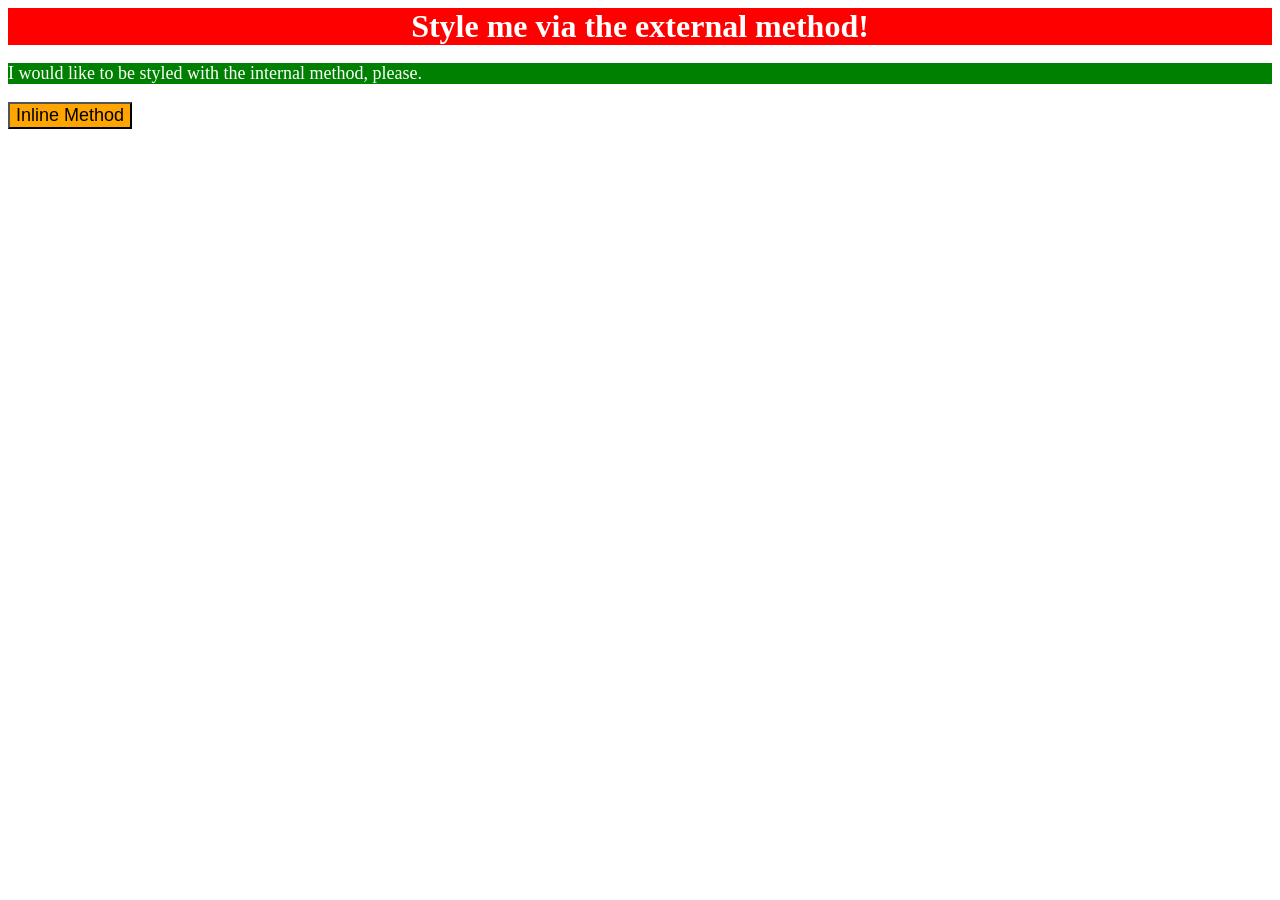
<file: foundations/intro-to-css/01-css-methods/index.html>
<!DOCTYPE html>
<html lang="en">
  <head>
    <meta charset="UTF-8">
    <meta http-equiv="X-UA-Compatible" content="IE=edge">
    <meta name="viewport" content="width=device-width, initial-scale=1.0">
    <title>Methods for Adding CSS</title>
    <link rel="stylesheet" href="styles.css">
    <style>
      p {
        background-color: green;
        color: white;
        font-size:18px;
      }
    </style>
  </head>
  <body>
    <div>Style me via the external method!</div>
    <p>I would like to be styled with the internal method, please.</p>
    <button style="background: orange; font-size: 18px;">Inline Method</button>
  </body>
</html>
</file>
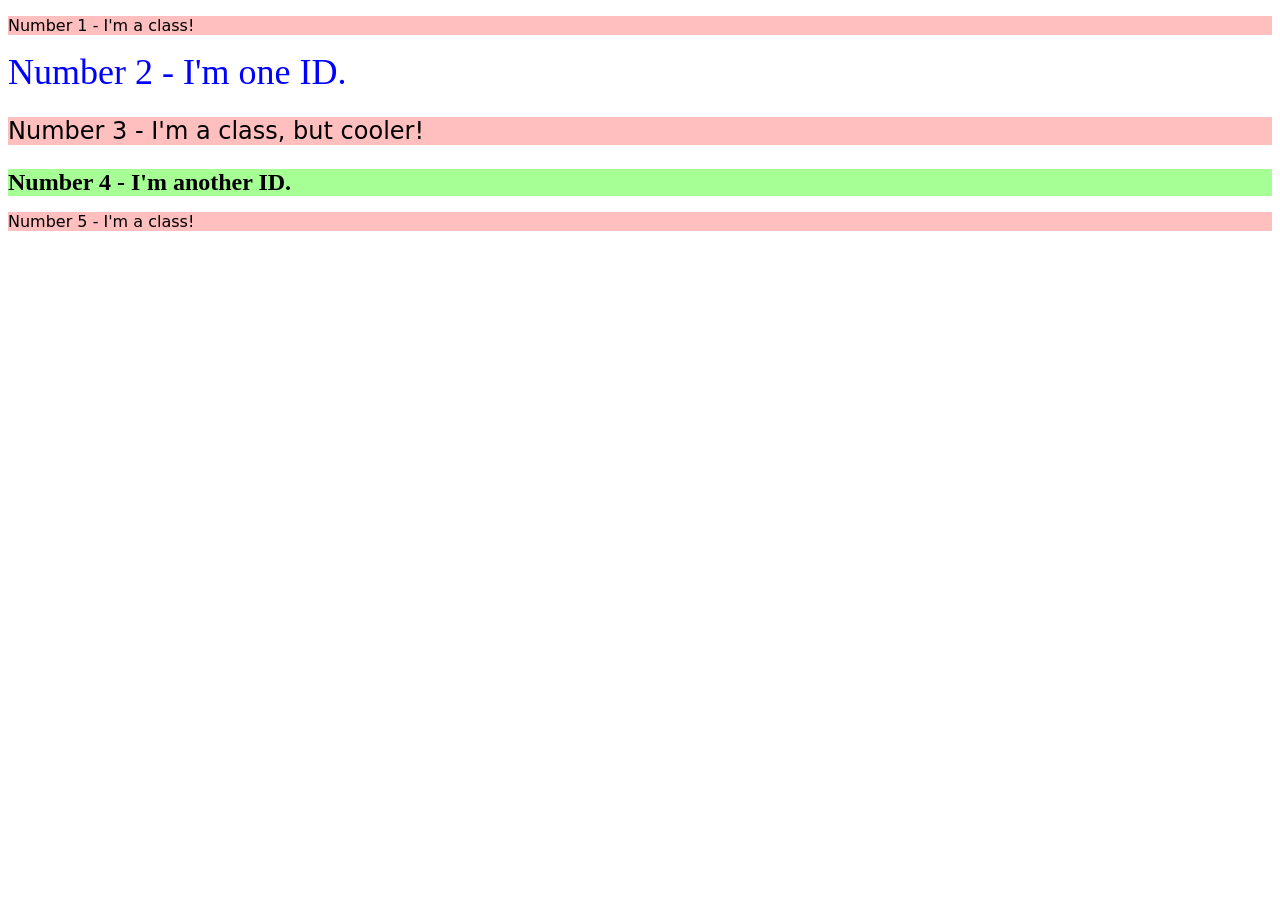
<file: foundations/intro-to-css/02-class-id-selectors/index.html>
<!DOCTYPE html>
<html lang="en">
  <head>
    <meta charset="UTF-8">
    <meta http-equiv="X-UA-Compatible" content="IE=edge">
    <meta name="viewport" content="width=device-width, initial-scale=1.0">
    <title>Class and ID Selectors</title>
    <link rel="stylesheet" href="style.css">
  </head>
  <body>
    <p class="odd">Number 1 - I'm a class!</p>
    <div id="scnd">Number 2 - I'm one ID.</div>
    <p class="odd size">Number 3 - I'm a class, but cooler!</p>
    <div id="frth" class="size">Number 4 - I'm another ID.</div>
    <p class="odd">Number 5 - I'm a class!</p>
  </body>
</html>
</file>
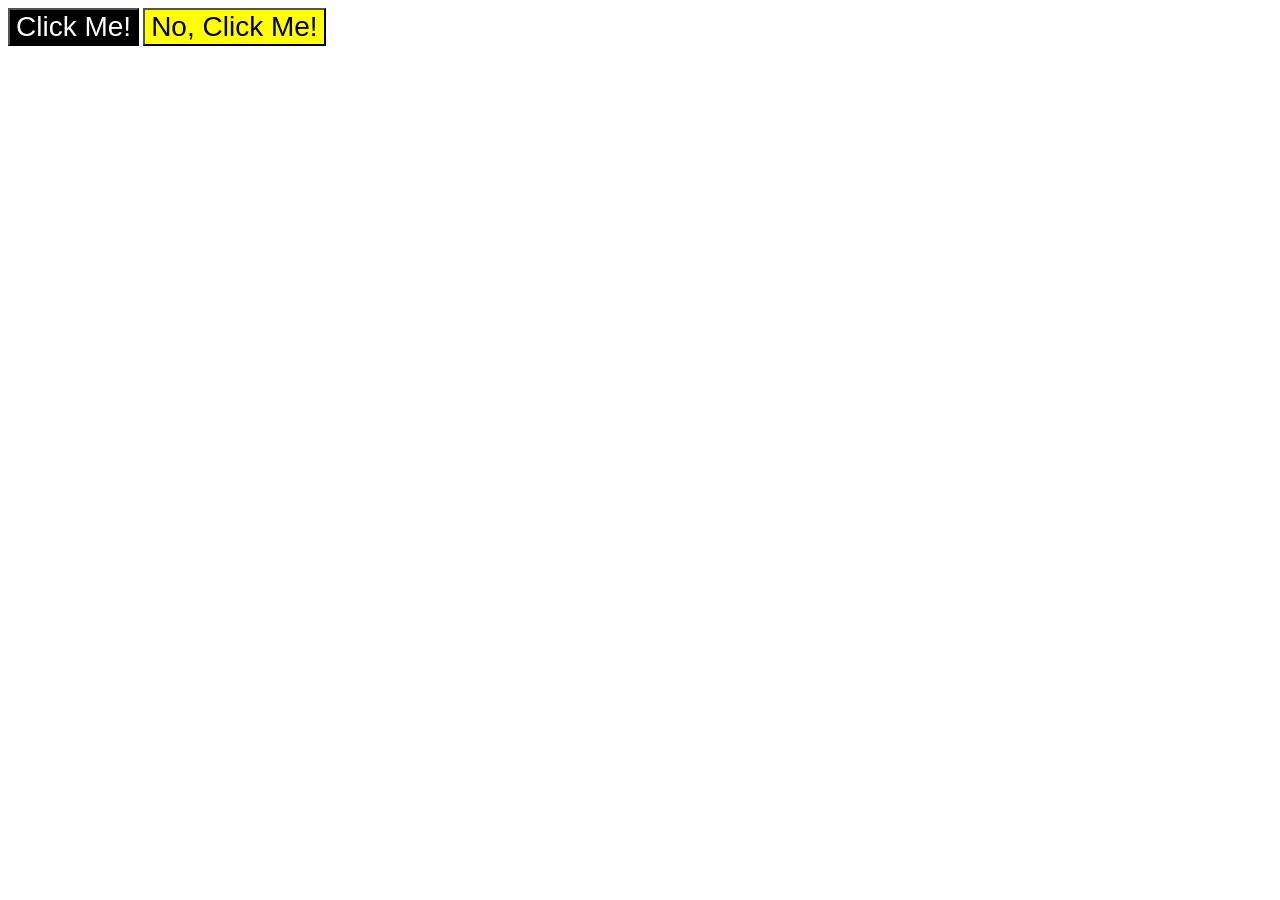
<file: foundations/intro-to-css/03-grouping-selectors/index.html>
<!DOCTYPE html>
<html lang="en">
  <head>
    <meta charset="UTF-8">
    <meta http-equiv="X-UA-Compatible" content="IE=edge">
    <meta name="viewport" content="width=device-width, initial-scale=1.0">
    <title>Grouping Selectors</title>
    <link rel="stylesheet" href="style.css">
  </head>
  <body>
    <button class="black">Click Me!</button>
    <button class="yellow">No, Click Me!</button>
  </body>
</html>
</file>
<file: foundations/intro-to-css/01-css-methods/styles.css>
div {
    background-color: red;
    color: white;
    font-size:32px;
    text-align: center;
    font-weight: bold;
}
</file>
<file: foundations/intro-to-css/02-class-id-selectors/style.css>
.odd {
    background-color: rgba(255, 0, 0, 0.25);
    font-family: 'Verdana', 'DejaVu Sans', 'sans-serif';
}
#scnd {
    color: rgba(0, 0, 255, 1);
    font-size: 36px;
}
.size {
    font-size: 24px;
}
#frth {
    background-color: rgba(57, 255, 20, 0.45);
    font-weight: bold;
}
</file>
<file: foundations/intro-to-css/03-grouping-selectors/style.css>
.black, .yellow {
    font-size: 28px;
    font-family: "Helvetica", "Times New Roman", sans-serif;
}
.black {
    background-color: black;
    color:white;
}
.yellow {
    background-color: yellow;
    color:black;
}
</file>
